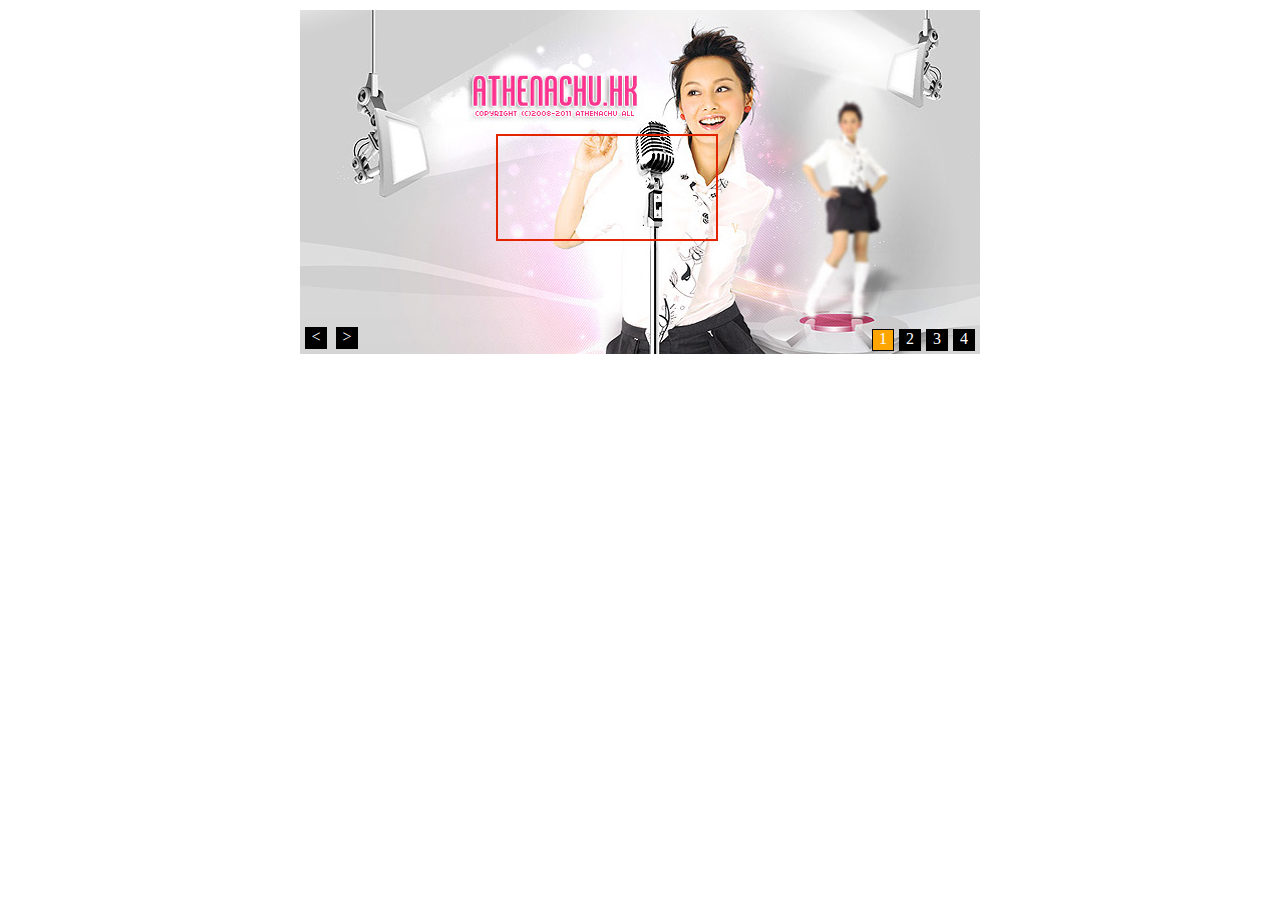
<file: lizi/旋转的照片墙/index.html>
<!DOCTYPE html>
<html lang="en">
<head>
    <meta charset="UTF-8">
    <title>我的轮播图</title>
    <style>
        *{
            margin:0;
            padding:0;
        }
        li{
            list-style: none;
        }
        #container{
            margin:10px auto;
            width: 680px;
            position: relative;
            
        }
        #image{
            width: 680px;
            margin:0 auto;
        }
        #image img{
            width: 680px;
            /*float: left;*/
            display: none;
        }
        #image .selected{
            display: block;
        }
        #list{
            position: absolute;
            bottom:3px;
            right:5px;
        }
        #list li{
            text-align: center;
            width: 20px;
            height: 20px;
            margin-left: 5px;
            border:1px solid #000000;
            background:#000000;
            float: left;
            cursor: pointer;
            color: white;
        }
        #list .selected{
            background: orange;
        }
        #btu{
            position: absolute;
            bottom: 5px;
            left: 0px;
        }
        #prev,#next{
            display: inline-block;
            width: 20px;
            height: 20px;
            background:#000000;
            border:1px solid #000000;
            text-align: center;
            margin-left:5px;
            cursor: pointer;
            color: white;
        }
    </style>
</head>
<body>
    <div id="container">
        <div id="image">
            <img src="img/1.jpg" alt="" class="selected">
            <img src="img/2.jpg" alt="">
            <img src="img/3.jpg" alt="">
            <img src="img/4.jpg" alt="">
        </div>
        <ul id="list">
            <li class="selected">1</li>
            <li>2</li>
            <li>3</li>
            <li>4</li>
        </ul>

       <div id="btu">
           <span id="prev" class="selected">&lt;</span>
           <span id="next">&gt;</span>
       </div>
    </div>
    <script>
        var oContainer=document.getElementById("container");
        var oList = document.getElementById("list");
        var oImage = document.getElementById("image");
        var aLi = oList.getElementsByTagName("li");
        var aImg=oImage.getElementsByTagName("img");
        var oPrev=document.getElementById("prev");
        var oNext=document.getElementById("next");
        var nowIndex=0;
        var timer;
        for(var i=0;i<aLi.length;i++){
            aLi[i].index=i;
            aLi[i].onmouseover = function(){
                nowIndex=this.index;
                for(var i=0;i<aLi.length;i++){
                    aLi[i].className="";
                    aImg[i].className="";
                }
                this.className = "selected";
                aImg[this.index].className="selected";


            };
        }
        oPrev.onclick = oNext.onclick = function(){
            if(this===oPrev){
                nowIndex--;
                if(nowIndex==-1){
                    nowIndex=aLi.length-1;
                }
               changeImg();



            }else{
                nowIndex++;
                if(nowIndex==aLi.length){
                    nowIndex=0;
                }
            }
           changeImg();

        };
        oPrev.onselectstart = oNext.onselectstart =function(){
          return false;
        };

        oContainer.onmouseover = function(){
          clearInterval(timer);
        };
        oContainer.onmouseout = function(){
            play();
        };
        play();


        function changeImg(){
            for(var i=0;i<aLi.length;i++){
                aLi[i].className="";
                aImg[i].className="";
            }
            aLi[nowIndex].className = "selected";
            aImg[nowIndex].className="selected";
        }
        function play(){
            timer= setInterval(function(){
                oNext.onclick();
            },1000);
        }



    </script>


</body>
</html>
</file>
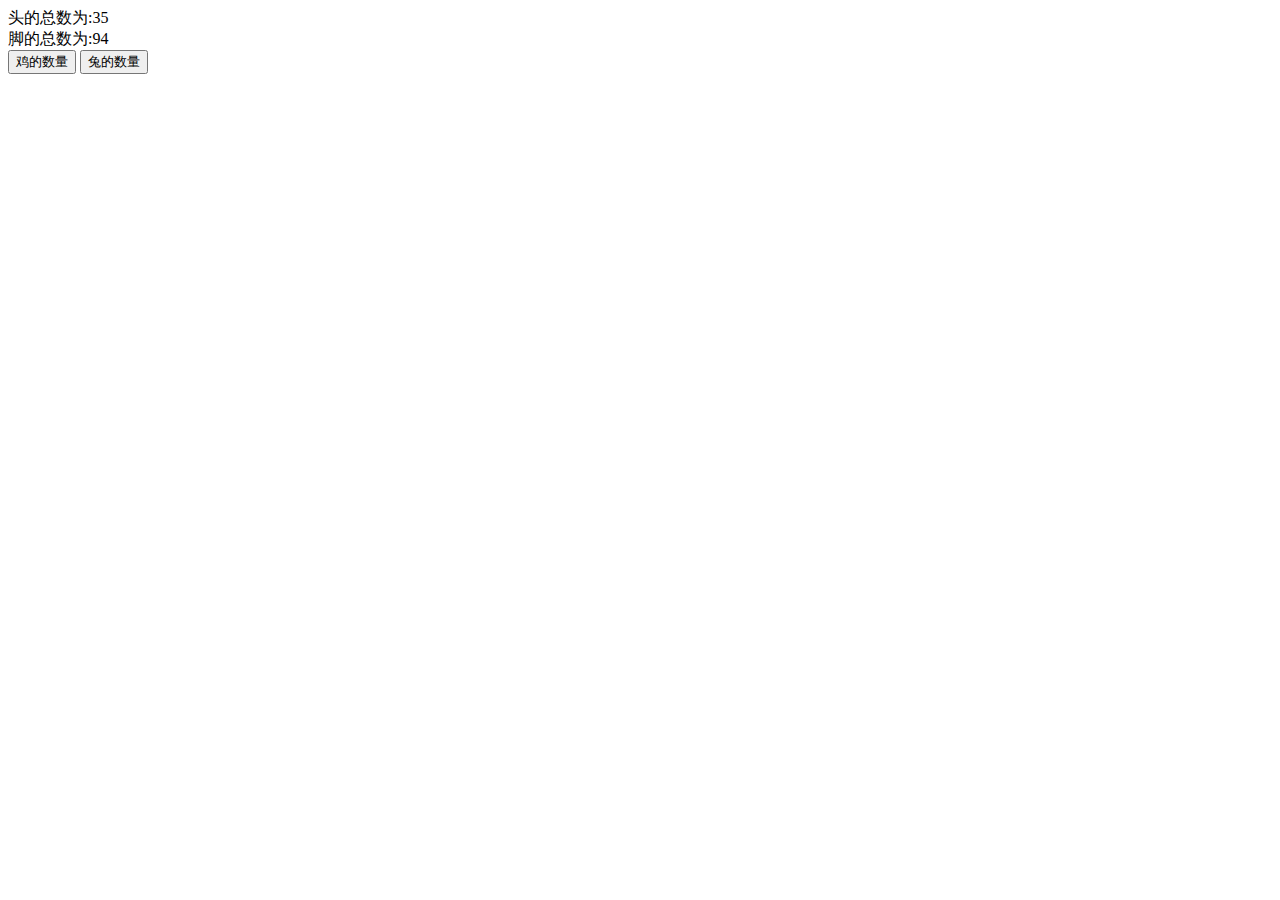
<file: js基础/oneday.html>
<!DOCTYPE html>
<html lang="en">
<head>
    <meta charset="UTF-8">
    <title>Title</title>
</head>
<body>
<!--<p>头的总数为:35</p>-->
<!--<p>脚的总数为:94</p>-->
<!--<input type="button" value="鸡的数量">-->
<!--<input type="button" value="兔的数量">-->
<script>
    var head=35;
    var foot=94;
    var num=foot-2*head;
    var rabbit= num/2;
    var chicken=head-rabbit;
    document.write("头的总数为:"+head+"<br/>");
    document.write("脚的总数为:"+foot+"<br/>");

//    document.write("my first js,");
//    var n=123;
//    var n="先生";
//    var m="\"\"";
//    alert(m);
//    alert(n);
//    var str = "我是一个better man\n";
//    var str2 = "I am a better man, too.";
//    var str3=str + str2;
//    alert(str3);
//    var a=30;
//    var b=20;
//    var s=a*b;
//    document.write("矩形的一条边长为:"+a+"<br/>");
//    document.write("矩形的另一条边长为:"+b+"<br/>");


</script>
<!--<input type="button" value="计算面积" onclick="alert('矩形的面积为：'+s);">-->
<input type="button" value="鸡的数量" onclick="alert('鸡的数量为:'+chicken);">
<input type="button" value="兔的数量" onclick="alert('兔的数量为:'+rabbit);">

</body>
</html>
</file>
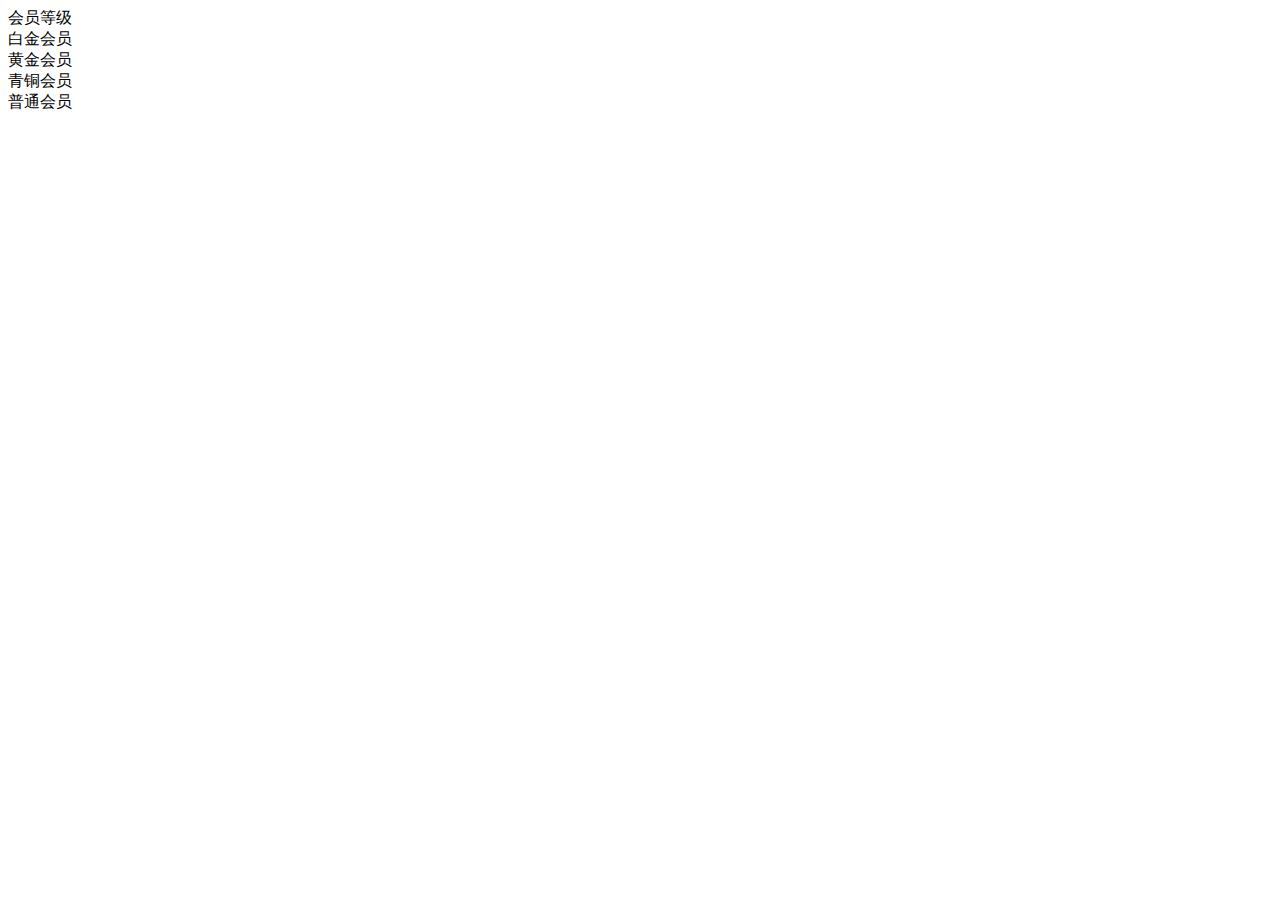
<file: js基础/twoday.html>
<!DOCTYPE html>
<html lang="en">
<head>
    <meta charset="UTF-8">
    <title>Title</title>
</head>
<body>
<script>
//    var a = true;
//    var b = false;
//    if(a){
//        alert("布尔值为真");
//    }else{
//        alert("布尔值为假");
//    }
//    var m=3;
//    var n=5;
//    alert(m>n);
//    var m=100;
//    var m=null;
//    alert(m);
    //array
//    var ar1=['数组元素1','数组元素2','数组元素3','数组元素4'];
//    alert(ar1[0]);
    //object对象
//    var person={name:'小明',age:'18',vip:'会员'}
//    alert(person.name)
//    alert(typeof person)
//    var A=30;
//    var B=20;
//    document.write('交换前的两个变量值');
//    document.write('<li>变量A值为:'+A);
//    document.write('<li>变量B值为: '+B+'<hr>');
//    var C=A;
//    A=B;
//    B=C;
//    document.write('交换后的两个变量值');
//    document.write('<li>变量A的值为:'+A);
//    document.write('<li>变量B的值为:'+B);
    var vip=new Array('白金会员','黄金会员','青铜会员','普通会员');
    document.write('<h>会员等级</h>');
    document.write('<li>'+vip[0]);
    document.write('<li>'+vip[1]);
    document.write('<li>'+vip[2]);
    document.write('<li>'+vip[3]);



</script>

</body>
</html>
</file>
